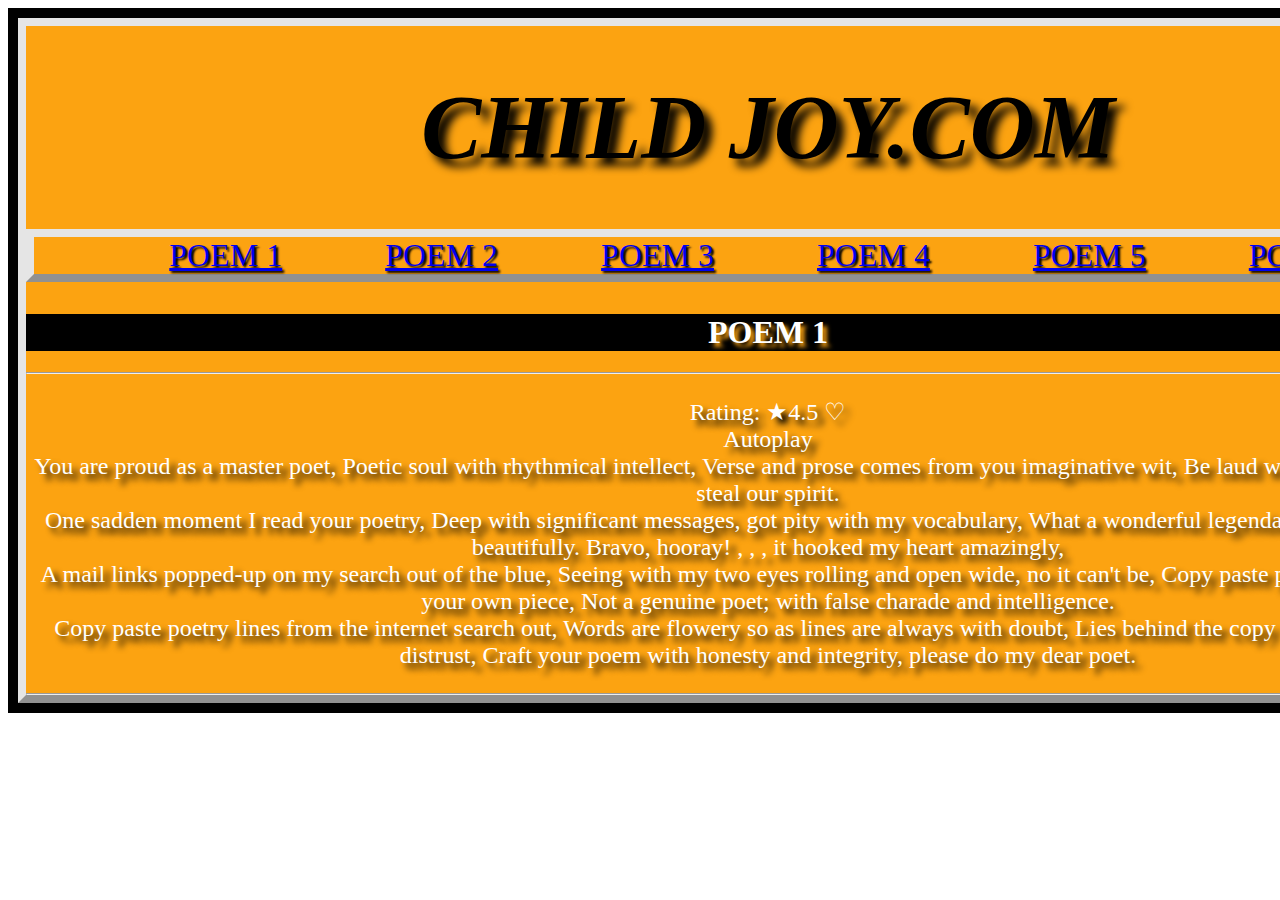
<file: index.html>
<!DOCTYPE html>
<html lang="en">
<head>
    <link rel="stylesheet" href="style.css">
    <title>CHILD JOY.COM</title>
</head>
<body>
    
<!--STARTER-->

<!--DIV PARENT-->

<div id="PARENT">

<!--FRONT HEAD-->

<div id="PARENT2">
<i><p id="para">CHILD JOY.COM</p></i>

<!--NAVBAR-->

<ul id="child2">
<li><a href="indexx.html">POEM 1</a> </li>
<li><a href="POEM2.html">POEM 2</a></li>
<li><a href="POEM3.html">POEM 3</a></li>
<li><a href="POEM4.html">POEM 4</a></li>
<li><a href="POEM5.html">POEM 5</a></li>
<li><a href="POEM6.html">POEM 6</a> </li>
</ul>

<!--POEM 1-->

<h1 class="one">POEM 1</h1> 
     <hr/>
<p  id="para2">Rating: ★4.5
    ♡<br/>
    Autoplay
     <br/>    
    You are proud as a master poet,
    Poetic soul with rhythmical intellect,
    Verse and prose comes from you imaginative wit,
    Be laud with a prolific languages steal our spirit.
     <br/>
    One sadden moment I read your poetry,
    Deep with significant messages, got pity with my vocabulary,
    What a wonderful legendary poem story created beautifully.
    Bravo, hooray! , , , it hooked my heart amazingly,
     <br/>
    A mail links popped-up on my search out of the blue,
    Seeing with my two eyes rolling and open wide, no it can't be,
    Copy paste poetry? ? ? Can't call it your own piece,
    Not a genuine poet; with false charade and intelligence.
     <br/>
    Copy paste poetry lines from the internet search out,
    Words are flowery so as lines are always with doubt,
    Lies behind the copy paste poems, it gains distrust,
    Craft your poem with honesty and integrity, please do my dear poet.</p>
     <hr/>     
  
</div>

<!--END-->

</body>
</html>
</file>
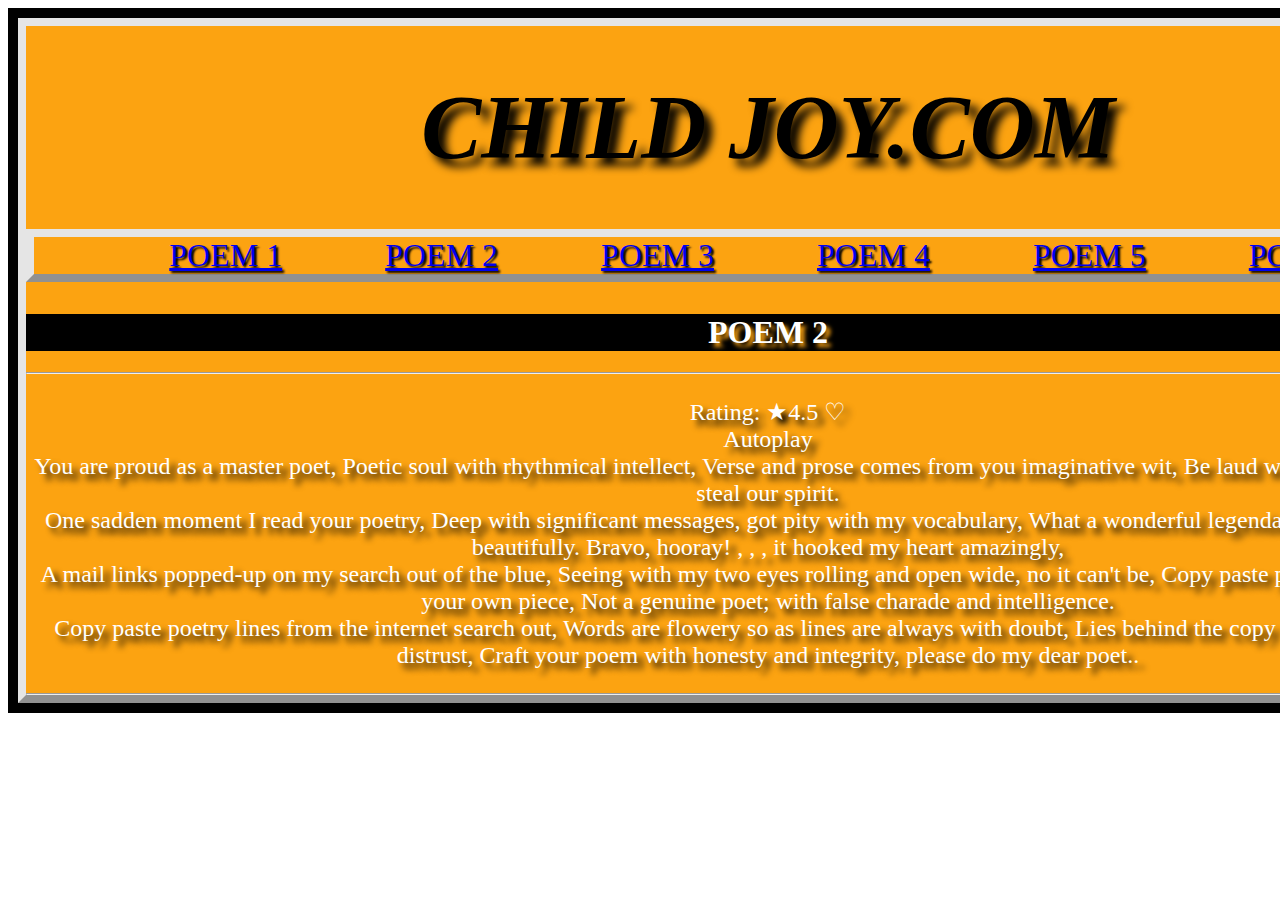
<file: POEM2.html>
<!DOCTYPE html>
<html lang="en">
<head>
    <link rel="stylesheet" href="style.css">
    <title>CHILD JOY.COM</title>
</head>
<body>
    
<!--STARTER-->

<!--DIV PARENT-->

<div id="PARENT">

<!--FRONT HEAD-->

<div id="PARENT2">
<i><p id="para">CHILD JOY.COM</p></i>

<!--NAVBAR-->


<ul id="child2">
    <li><a href="indexx.html">POEM 1</a> </li>
    <li><a href="POEM2.html">POEM 2</a></li>
    <li><a href="POEM3.html">POEM 3</a></li>
    <li><a href="POEM4.html">POEM 4</a></li>
    <li><a href="POEM5.html">POEM 5</a></li>
    <li><a href="POEM6.html">POEM 6</a> </li>
    </ul>
    

<!--POEM 2-->

<h1 class="one">POEM 2</h1> 
     <hr/>
<p  id="para2">Rating: ★4.5
    ♡<br/>
    Autoplay
    <br/>
    You are proud as a master poet,
    Poetic soul with rhythmical intellect,
    Verse and prose comes from you imaginative wit,
    Be laud with a prolific languages steal our spirit.
    <br/>
    One sadden moment I read your poetry,
    Deep with significant messages, got pity with my vocabulary,
    What a wonderful legendary poem story created beautifully.
    Bravo, hooray! , , , it hooked my heart amazingly,
    <br/>
    A mail links popped-up on my search out of the blue,
    Seeing with my two eyes rolling and open wide, no it can't be,
    Copy paste poetry? ? ? Can't call it your own piece,
    Not a genuine poet; with false charade and intelligence.
    <br/>
    Copy paste poetry lines from the internet search out,
    Words are flowery so as lines are always with doubt,
    Lies behind the copy paste poems, it gains distrust,
    Craft your poem with honesty and integrity, please do my dear poet..</p>
     <hr/>     
  
</div>

<!--END-->

</body>
</html>
</file>
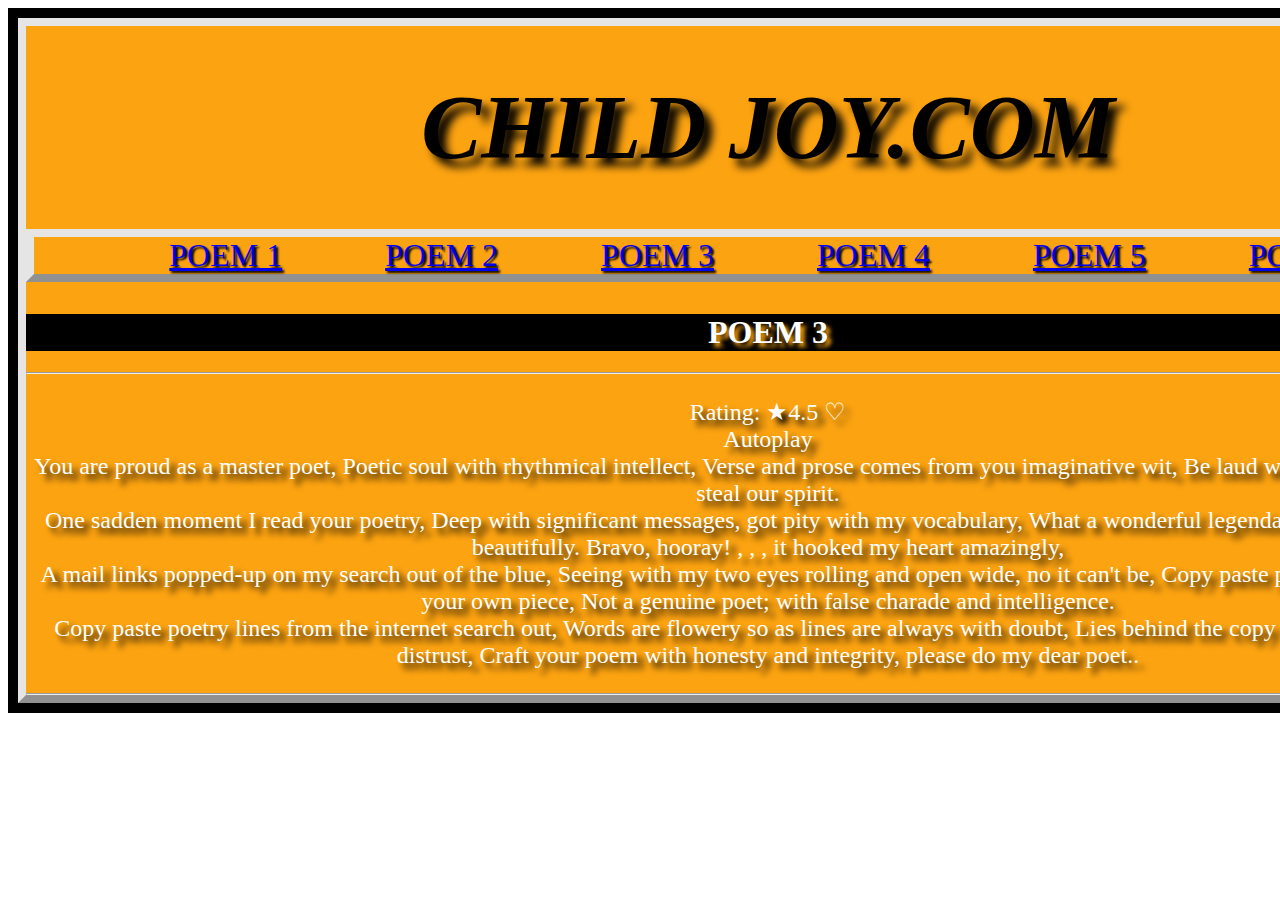
<file: POEM3.html>
<!DOCTYPE html>
<html lang="en">
<head>
    <link rel="stylesheet" href="style.css">
    <title>CHILD JOY.COM</title>
</head>
<body>
    
<!--STARTER-->

<!--DIV PARENT-->

<div id="PARENT">

<!--FRONT HEAD-->

<div id="PARENT2">
<i><p id="para">CHILD JOY.COM</p></i>

<!--NAVBAR-->


<ul id="child2">
    <li><a href="indexx.html">POEM 1</a> </li>
    <li><a href="POEM2.html">POEM 2</a></li>
    <li><a href="POEM3.html">POEM 3</a></li>
    <li><a href="POEM4.html">POEM 4</a></li>
    <li><a href="POEM5.html">POEM 5</a></li>
    <li><a href="POEM6.html">POEM 6</a> </li>
    </ul>
    

<!--POEM 3-->

<h1 class="one">POEM 3</h1> 
     <hr/>
<p  id="para2">Rating: ★4.5
    ♡<br/>
    Autoplay
    <br/>
    You are proud as a master poet,
    Poetic soul with rhythmical intellect,
    Verse and prose comes from you imaginative wit,
    Be laud with a prolific languages steal our spirit.
    <br/>
    One sadden moment I read your poetry,
    Deep with significant messages, got pity with my vocabulary,
    What a wonderful legendary poem story created beautifully.
    Bravo, hooray! , , , it hooked my heart amazingly,
    <br/>
    A mail links popped-up on my search out of the blue,
    Seeing with my two eyes rolling and open wide, no it can't be,
    Copy paste poetry? ? ? Can't call it your own piece,
    Not a genuine poet; with false charade and intelligence.
    <br/>
    Copy paste poetry lines from the internet search out,
    Words are flowery so as lines are always with doubt,
    Lies behind the copy paste poems, it gains distrust,
    Craft your poem with honesty and integrity, please do my dear poet..</p>
     <hr/>     
  
</div>

<!--END-->

</body>
</html>
</file>
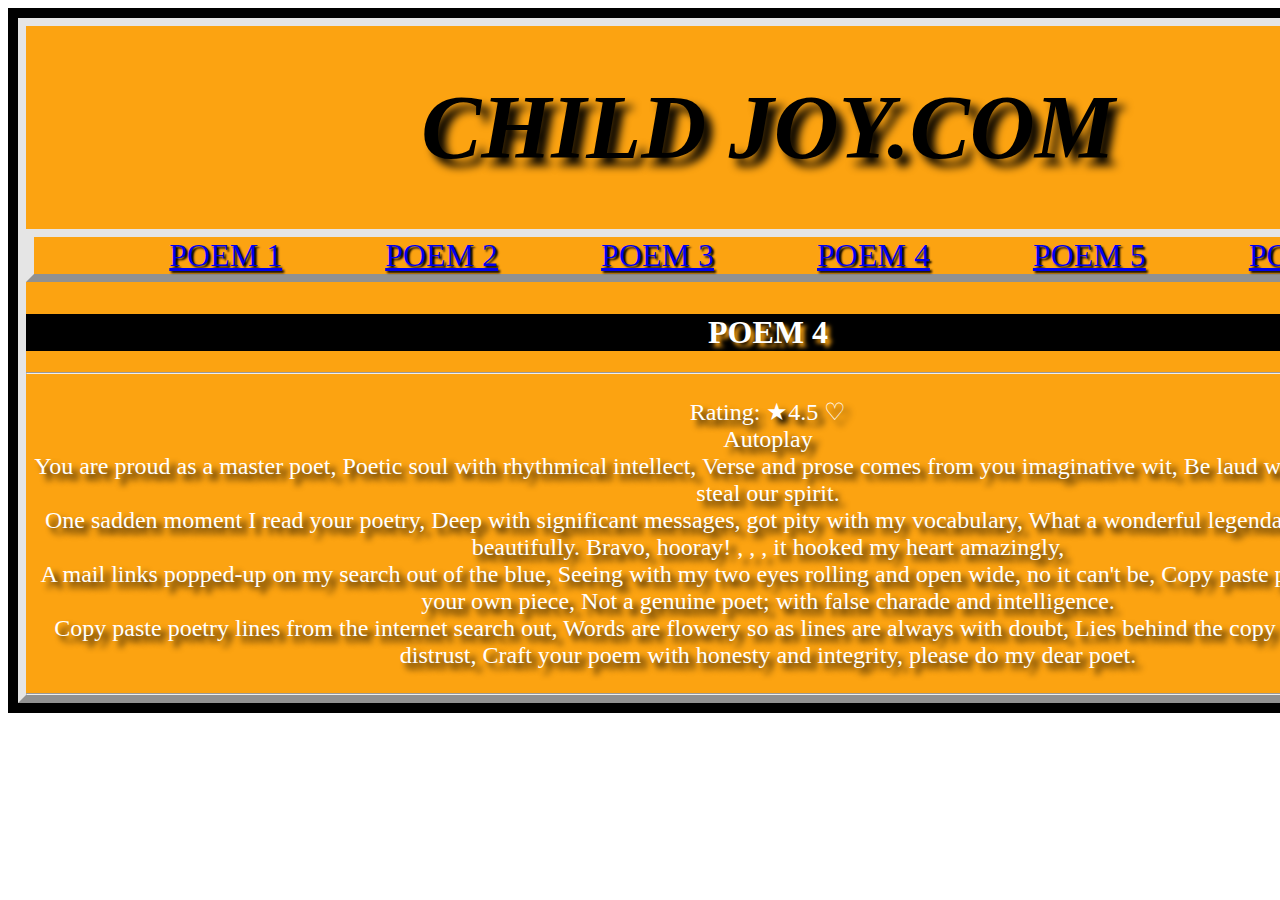
<file: POEM4.html>
<!DOCTYPE html>
<html lang="en">
<head>
    <link rel="stylesheet" href="style.css">
    <title>CHILD JOY.COM</title>
</head>
<body>
    
<!--STARTER-->

<!--DIV PARENT-->

<div id="PARENT">

<!--FRONT HEAD-->

<div id="PARENT2">
<i><p id="para">CHILD JOY.COM</p></i>

<!--NAVBAR-->


<ul id="child2">
    <li><a href="indexx.html">POEM 1</a> </li>
    <li><a href="POEM2.html">POEM 2</a></li>
    <li><a href="POEM3.html">POEM 3</a></li>
    <li><a href="POEM4.html">POEM 4</a></li>
    <li><a href="POEM5.html">POEM 5</a></li>
    <li><a href="POEM6.html">POEM 6</a> </li>
    </ul>
    

<!--POEM 4-->

<h1 class="one">POEM 4</h1> 
     <hr/>
<p  id="para2">Rating: ★4.5
    ♡<br/>
    Autoplay
     <br/>    
    You are proud as a master poet,
    Poetic soul with rhythmical intellect,
    Verse and prose comes from you imaginative wit,
    Be laud with a prolific languages steal our spirit.
     <br/>
    One sadden moment I read your poetry,
    Deep with significant messages, got pity with my vocabulary,
    What a wonderful legendary poem story created beautifully.
    Bravo, hooray! , , , it hooked my heart amazingly,
     <br/>
    A mail links popped-up on my search out of the blue,
    Seeing with my two eyes rolling and open wide, no it can't be,
    Copy paste poetry? ? ? Can't call it your own piece,
    Not a genuine poet; with false charade and intelligence.
     <br/>
    Copy paste poetry lines from the internet search out,
    Words are flowery so as lines are always with doubt,
    Lies behind the copy paste poems, it gains distrust,
    Craft your poem with honesty and integrity, please do my dear poet.</p>
     <hr/>     
  
</div>

<!--END-->

</body>
</html>
</file>
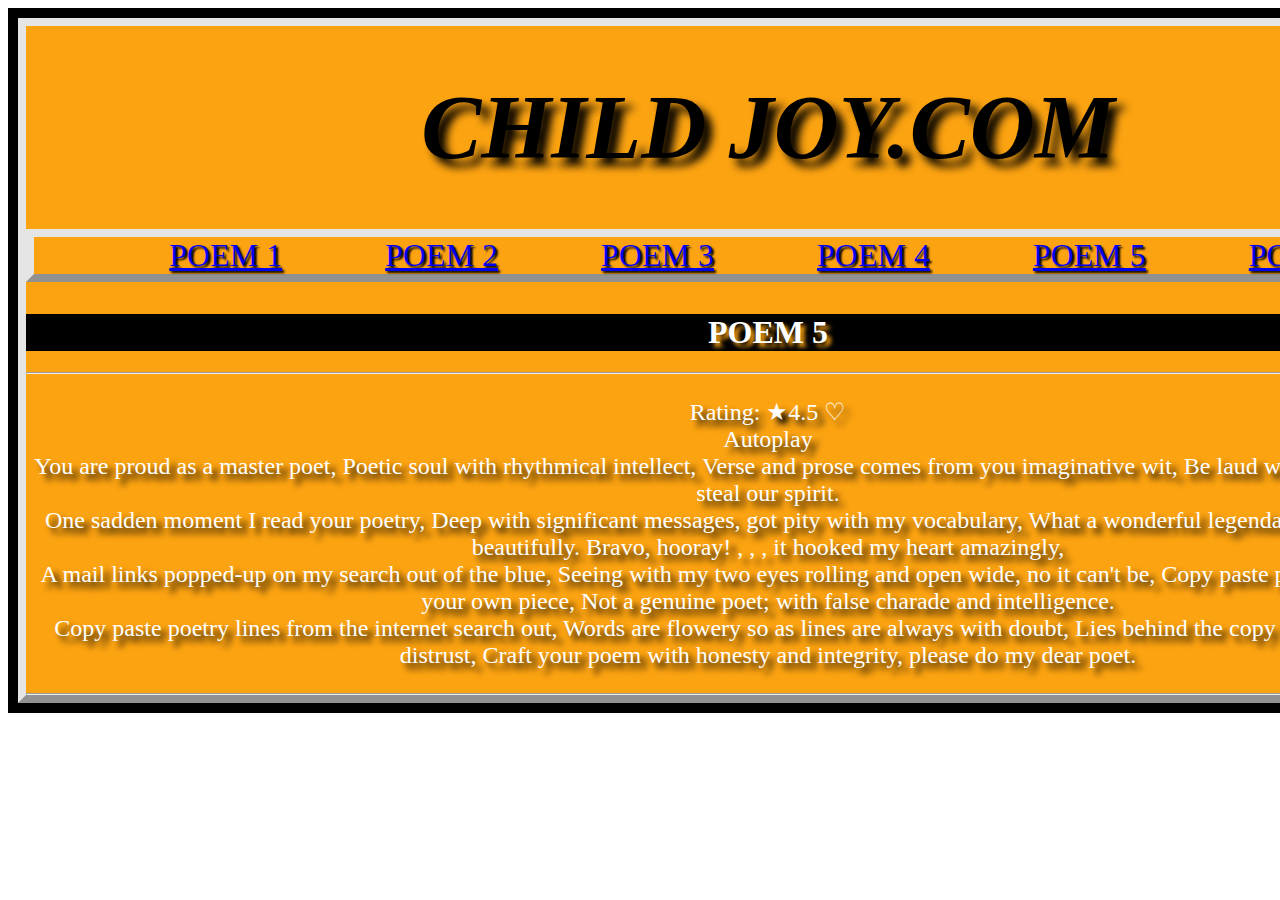
<file: POEM5.html>
<!DOCTYPE html>
<html lang="en">
<head>
    <link rel="stylesheet" href="style.css">
    <title>CHILD JOY.COM</title>
</head>
<body>
    
<!--STARTER-->

<!--DIV PARENT-->

<div id="PARENT">

<!--FRONT HEAD-->

<div id="PARENT2">
<i><p id="para">CHILD JOY.COM</p></i>

<!--NAVBAR-->


<ul id="child2">
    <li><a href="indexx.html">POEM 1</a> </li>
    <li><a href="POEM2.html">POEM 2</a></li>
    <li><a href="POEM3.html">POEM 3</a></li>
    <li><a href="POEM4.html">POEM 4</a></li>
    <li><a href="POEM5.html">POEM 5</a></li>
    <li><a href="POEM6.html">POEM 6</a> </li>
    </ul>

<!--POEM 5-->

<h1 class="one">POEM 5</h1> 
     <hr/>
<p  id="para2">Rating: ★4.5
    ♡<br/>
    Autoplay
     <br/>    
    You are proud as a master poet,
    Poetic soul with rhythmical intellect,
    Verse and prose comes from you imaginative wit,
    Be laud with a prolific languages steal our spirit.
     <br/>
    One sadden moment I read your poetry,
    Deep with significant messages, got pity with my vocabulary,
    What a wonderful legendary poem story created beautifully.
    Bravo, hooray! , , , it hooked my heart amazingly,
     <br/>
    A mail links popped-up on my search out of the blue,
    Seeing with my two eyes rolling and open wide, no it can't be,
    Copy paste poetry? ? ? Can't call it your own piece,
    Not a genuine poet; with false charade and intelligence.
     <br/>
    Copy paste poetry lines from the internet search out,
    Words are flowery so as lines are always with doubt,
    Lies behind the copy paste poems, it gains distrust,
    Craft your poem with honesty and integrity, please do my dear poet.</p>
     <hr/>     
  
</div>

<!--END-->

</body>
</html>
</file>
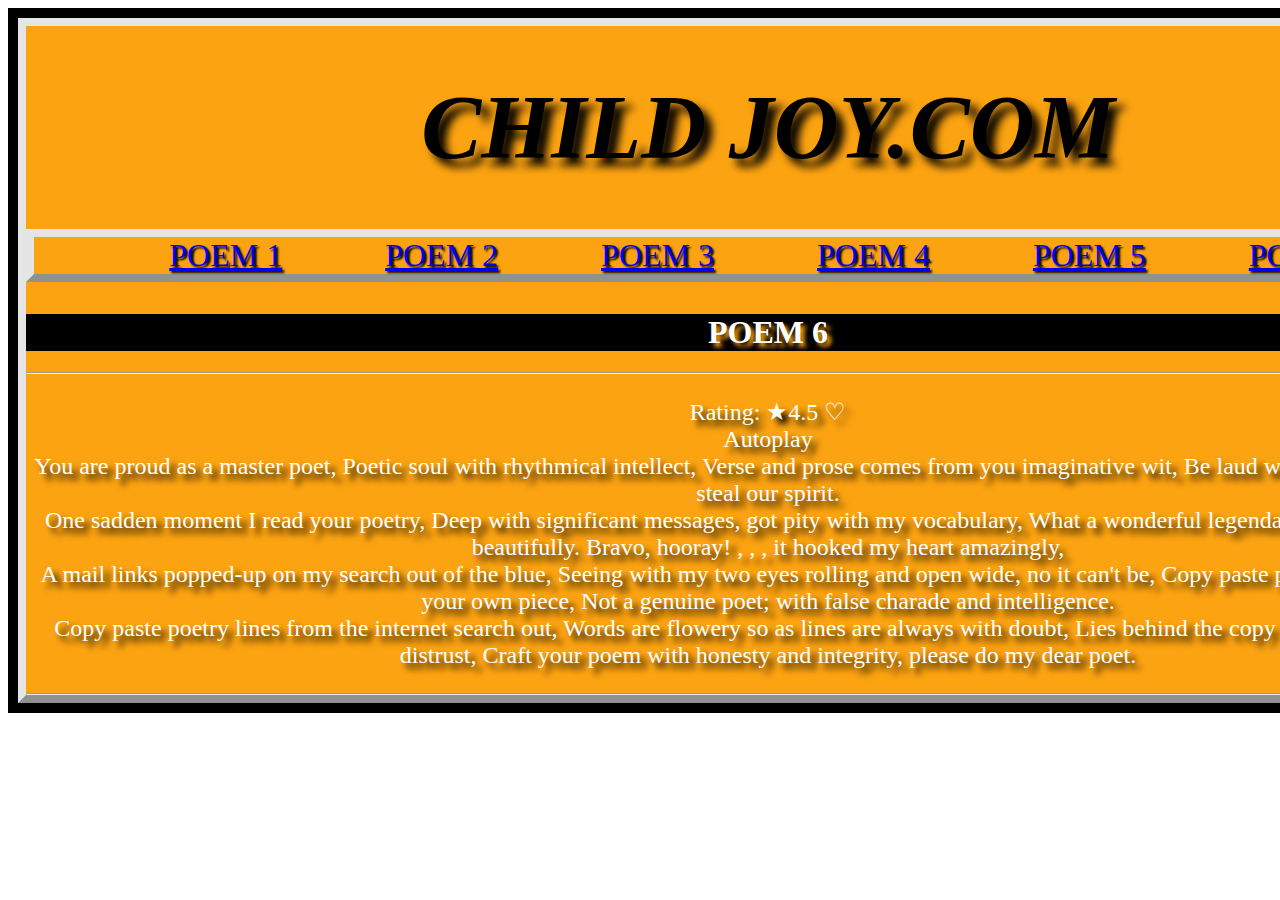
<file: POEM6.html>
<!DOCTYPE html>
<html lang="en">
<head>
    <link rel="stylesheet" href="style.css">
    <title>CHILD JOY.COM</title>
</head>
<body>
    
<!--STARTER-->

<!--DIV PARENT-->

<div id="PARENT">

<!--FRONT HEAD-->

<div id="PARENT2">
<i><p id="para">CHILD JOY.COM</p></i>

<!--NAVBAR-->


<ul id="child2">
    <li><a href="indexx.html">POEM 1</a> </li>
    <li><a href="POEM2.html">POEM 2</a></li>
    <li><a href="POEM3.html">POEM 3</a></li>
    <li><a href="POEM4.html">POEM 4</a></li>
    <li><a href="POEM5.html">POEM 5</a></li>
    <li><a href="POEM6.html">POEM 6</a> </li>
    </ul>
    

<!--POEM 6-->

<h1 class="one">POEM 6</h1> 
     <hr/>
<p  id="para2">Rating: ★4.5
    ♡<br/>
    Autoplay
     <br/>    
    You are proud as a master poet,
    Poetic soul with rhythmical intellect,
    Verse and prose comes from you imaginative wit,
    Be laud with a prolific languages steal our spirit.
     <br/>
    One sadden moment I read your poetry,
    Deep with significant messages, got pity with my vocabulary,
    What a wonderful legendary poem story created beautifully.
    Bravo, hooray! , , , it hooked my heart amazingly,
     <br/>
    A mail links popped-up on my search out of the blue,
    Seeing with my two eyes rolling and open wide, no it can't be,
    Copy paste poetry? ? ? Can't call it your own piece,
    Not a genuine poet; with false charade and intelligence.
     <br/>
    Copy paste poetry lines from the internet search out,
    Words are flowery so as lines are always with doubt,
    Lies behind the copy paste poems, it gains distrust,
    Craft your poem with honesty and integrity, please do my dear poet.</p>
     <hr/>     
  
</div>

<!--END-->

</body>
</html>
</file>
<file: style.css>
#PARENT{max-width: 1750px;
        min-width: 1500px;
        background-color: #000000;
        border: 10px solid #000000;
        font-family: cursive;
}
        
#para{text-align: center;
      font-size: 90px;
      font-weight: bold;
      color:#000000;
      padding: 0%;
      margin: 50px;
      text-shadow: 8px 8px 8px  #000000;
}        

li   {display: inline;
      color: #000000;
      margin-right: 70px;
      margin-left: 25px;
      text-shadow:2px 2px 2px  #000000;
}

#child2{text-align: center;
        background-color:#fca311;
        font-size: xx-large;
        border: 8px outset #e5e5e5;
        margin-top: 0%;
}

#PARENT2{background-color: #fca311;
         border: 8px outset #e5e5e5;
}

.one    {text-align: center; color:#ffffff ;
         text-shadow: 4px 4px 4px #fca311;
         background-color: #000000;
}

#para2  {color: #ffffff;
        text-align: center;
        font-size:x-large;
        text-shadow: 6px 6px 6px #000000;
}

hr      {color:#ffffff;
        padding: 0%;
        margin: 0%;
}
</file>
